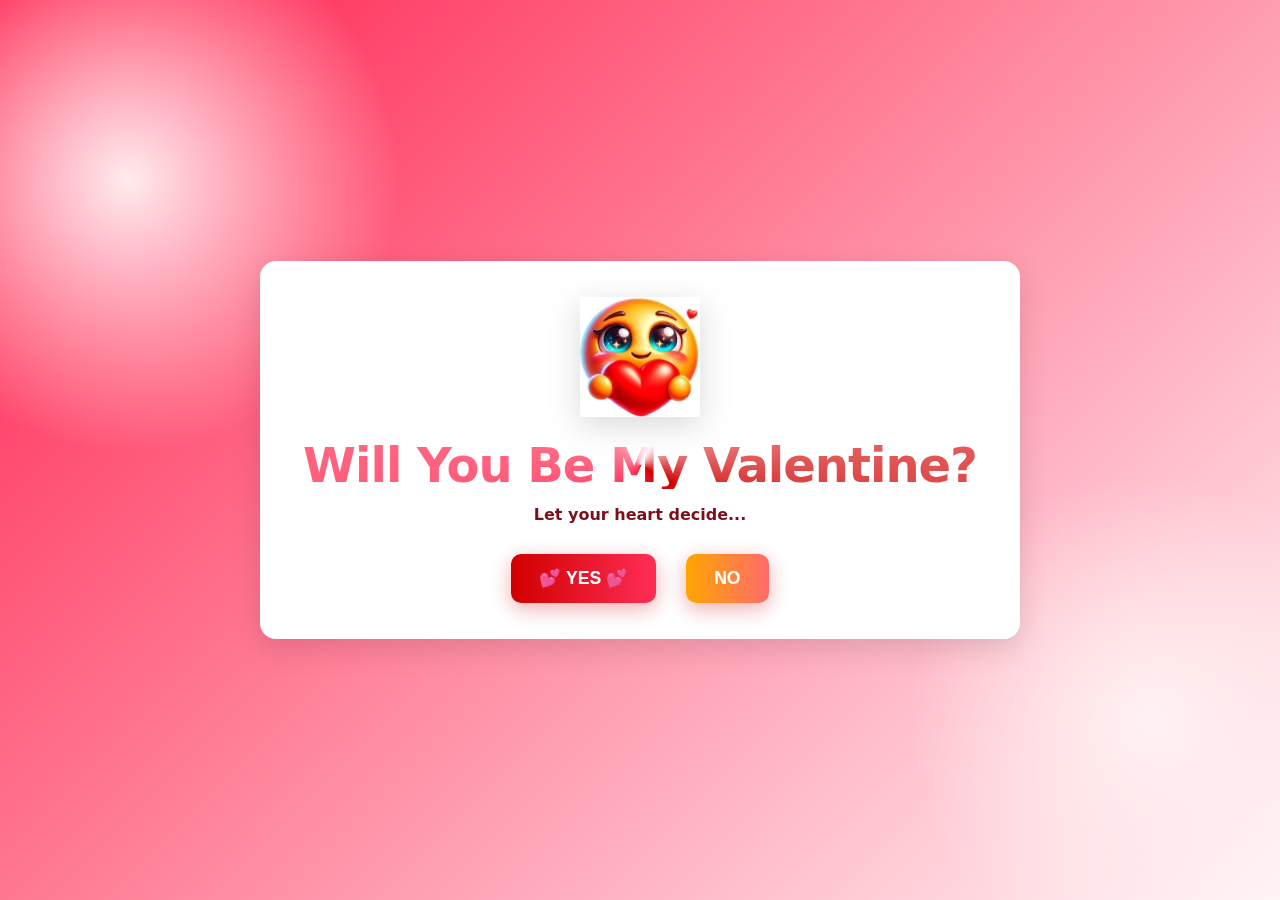
<file: index.html>
<!DOCTYPE html>
<html lang="en">
<head>
  <meta charset="UTF-8">
  <meta name="viewport" content="width=device-width, initial-scale=1.0">
  <title>Will You Be My Valentine?</title>
  <link rel="stylesheet" href="styles.css">
  <style>
    .button-group {
      display: flex;
      gap: 30px;
      justify-content: center;
      margin-top: 30px;
      align-items: center;
    }

    .yes-btn, .no-btn {
      background: linear-gradient(90deg, var(--accent1), var(--accent2));
      border: none;
      color: white;
      padding: 14px 28px;
      border-radius: 10px;
      font-size: 1.1rem;
      cursor: pointer;
      font-weight: 600;
      box-shadow: 0 6px 20px rgba(208, 0, 0, 0.32);
      transition: all 0.3s ease;
      position: relative;
    }

    .yes-btn:hover {
      transform: translateY(-4px) scale(1.08);
      box-shadow: 0 10px 30px rgba(208, 0, 0, 0.45);
    }

    .no-btn {
      background: linear-gradient(90deg, #ffa500, #ff6b6b);
      position: relative;
    }

    .no-btn:hover {
      transform: translate(
        calc(sin(var(--angle)) * 80px),
        calc(cos(var(--angle)) * 80px)
      );
      pointer-events: none;
    }

    .yes-btn.scaled {
      transform: scale(1.6);
      animation: pulse 0.5s ease-in-out;
    }

    @keyframes pulse {
      0%, 100% { transform: scale(1.6); }
      50% { transform: scale(1.7); }
    }

    .sub {
      margin: 16px 0 24px;
      color: #7b0f1a;
      font-weight: 600;
    }
     .title-emoji {
      width: 120px;
      height: 120px;
      margin: 0 auto 24px;
      display: block;
      animation: emoji-bounce 2s ease-in-out infinite;
      filter: drop-shadow(0 8px 16px rgba(0, 0, 0, 0.15));
    }

    @keyframes emoji-bounce {
      0%, 100% { transform: translateY(0); }
      50% { transform: translateY(-12px); }
    }
  </style>
</head>
<body>
  <main class="card">
    <img src="emoji.png" alt="Love emoji" class="title-emoji">
    <h1 class="headline">Will You Be My Valentine?</h1>
    <p class="sub">Let your heart decide...</p>
    
    <div class="button-group">
      <button class="yes-btn">💕 YES 💕</button>
      <button class="no-btn">NO</button>
    </div>
  </main>

  <script>
    const noBtn = document.querySelector('.no-btn');
    const yesBtn = document.querySelector('.yes-btn');
    
    noBtn.addEventListener('mouseenter', () => {
      const randomX = Math.random() * 160 - 80;
      const randomY = Math.random() * 160 - 80;
      noBtn.style.transform = `translate(${randomX}px, ${randomY}px)`;
      yesBtn.classList.add('scaled');
    });
    
    noBtn.addEventListener('mouseleave', () => {
      yesBtn.classList.remove('scaled');
    });
    
    yesBtn.addEventListener('click', () => {
      window.location.href = 'second.html';
    });
  </script>
</body>
</html>
</file>
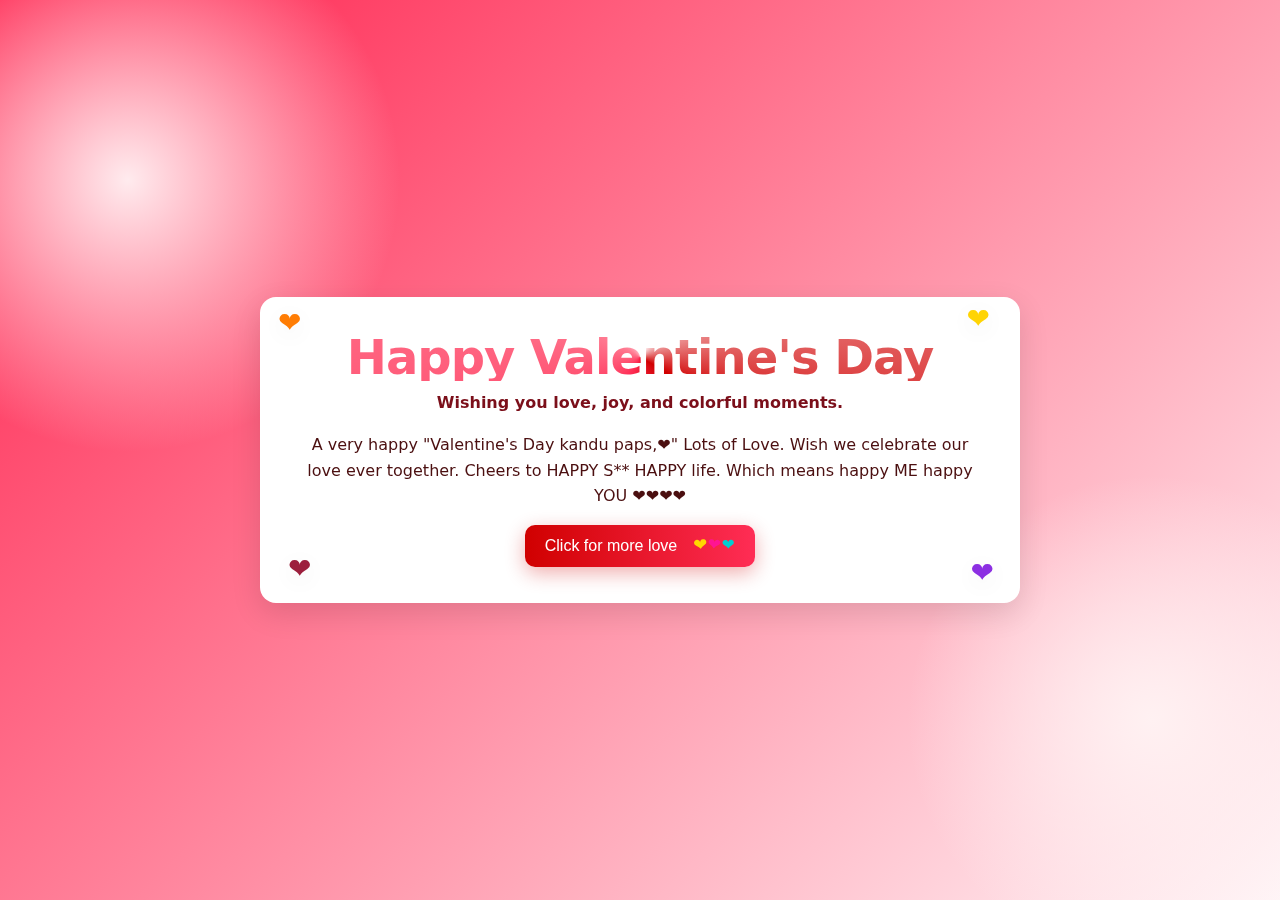
<file: second.html>
<!doctype html>
<html lang="en">
<head>
  <meta charset="utf-8">
  <meta name="viewport" content="width=device-width,initial-scale=1">
  <title>Happy Valentine's Day</title>
  <link rel="stylesheet" href="styles.css">
</head>
<body>
  <main class="card">
    <div class="decor-hearts" aria-hidden="true">
      <span class="heart dh1">❤</span>
      <span class="heart dh2">❤</span>
      <span class="heart dh3">❤</span>
      <span class="heart dh4">❤</span>
    </div>
    <h1 class="headline">Happy Valentine's Day</h1>
    <p class="sub">Wishing you love, joy, and colorful moments.</p>
    <p class="content">
      A very happy "Valentine's Day kandu paps,❤" Lots of Love. Wish we celebrate our love ever together. 
    Cheers to HAPPY S** HAPPY life. Which means happy ME happy YOU ❤❤❤❤</p>
    <button id="moreBtn" class="cta" aria-label="More love">
      <span class="btn-text">Click for more love</span>
      <span class="hearts" aria-hidden="true">
        <span class="heart h1">❤</span>
        <span class="heart h2">❤</span>
        <span class="heart h3">❤</span>
      </span>
    </button>
  </main>
  <script src="script.js"></script>
</body>
</html>
</file>
<file: styles.css>
:root{
  --bg1:#ff1f4b;
  --bg2:#fff5f7;
  --card:#ffffffff;
  --accent1:#d00000;
  --accent2:#ff2d55;
}
*{box-sizing:border-box}
html,body{height:100%;margin:0;font-family:Inter,Segoe UI,system-ui,Arial;color:#333}
body{
  background: radial-gradient(circle at 10% 20%, #ffebee 0%, transparent 20%),
              radial-gradient(circle at 90% 80%, #fff1f2 0%, transparent 18%),
              linear-gradient(135deg,var(--bg1),var(--bg2));
  display:flex;align-items:center;justify-content:center;padding:40px;
}
.card{
  width:100%;max-width:760px;background:var(--card);padding:36px;border-radius:16px;box-shadow:0 10px 30px rgba(0,0,0,0.12);text-align:center;
  backdrop-filter: blur(6px);
}

/* decorative hearts inside the card */
.card{position:relative;overflow:visible}
.card > *{position:relative;z-index:1}
.decor-hearts{position:absolute;inset:0;pointer-events:none;z-index:0}
/* decorative hearts reuse the .heart base so they match the button glyphs */
.decor-hearts .heart{position:absolute;font-size:28px;opacity:0.98;filter:drop-shadow(0 6px 14px rgba(0,0,0,0.10));transform-origin:center;transition:transform .3s}
.dh1{top:12px;left:18px;color:#ff7b00;font-size:34px;animation:float1 6s ease-in-out infinite}
.dh2{top:8px;right:30px;color:#ffd400;font-size:30px;animation:float2 5.5s ease-in-out infinite}
.dh3{bottom:20px;left:28px;color:#9b1b3a;font-size:38px;animation:float3 6.5s ease-in-out infinite}
.dh4{bottom:16px;right:26px;color:#8a2be2;font-size:26px;animation:float4 5.8s ease-in-out infinite}
.dh5{top:44%;left:50%;transform:translate(-50%,-50%);color:#00b4d8;font-size:32px;animation:float5 6.2s ease-in-out infinite}

@keyframes float1{0%{transform:translateY(0)}50%{transform:translateY(-8px) rotate(-6deg)}100%{transform:translateY(0)}}
@keyframes float2{0%{transform:translateY(0)}50%{transform:translateY(-6px) rotate(4deg)}100%{transform:translateY(0)}}
@keyframes float3{0%{transform:translateY(0)}50%{transform:translateY(-10px) rotate(3deg)}100%{transform:translateY(0)}}
@keyframes float4{0%{transform:translateY(0)}50%{transform:translateY(-5px) rotate(-3deg)}100%{transform:translateY(0)}}
@keyframes float5{0%{transform:translateY(0)}50%{transform:translateY(-7px) rotate(2deg)}100%{transform:translateY(0)}}

/* button hearts use vibrant colors distinct from each other and background */
.heart.h1{color:#FFD700;transform:rotate(-6deg) scale(1)}
.heart.h2{color:#FF1493;transform:rotate(6deg) scale(0.95)}
.heart.h3{color:#00CED1;transform:rotate(-2deg) scale(0.92)}
.headline{
  font-size:3rem;margin:0 0 12px;font-weight:800;line-height:1;letter-spacing:-1px;
  background: conic-gradient(from 120deg,#d00000,#ff2d55,#ff7b92,#fff5f7,#d00000);
  -webkit-background-clip:text;background-clip:text;color:transparent;
  animation: shimmer 6s linear infinite;
}
.headline.small{font-size:1.4rem}
.sub{margin:0 0 20px;color:#7b0f1a;font-weight:600}
.cta{background:linear-gradient(90deg,var(--accent1),var(--accent2));border:none;color:white;padding:12px 20px;border-radius:10px;font-size:1rem;cursor:pointer;box-shadow:0 6px 20px rgba(208,0,0,0.32)}
.cta:hover{transform:translateY(-3px);transition:transform .18s}
.cta:focus{outline:3px solid rgba(208,0,0,0.12);outline-offset:3px}
.cta{position:relative;display:inline-flex;align-items:center;gap:10px}
.hearts{display:inline-flex;align-items:center;margin-left:6px}
.heart{display:inline-block;font-size:1.05rem;line-height:1;transform-origin:center;transition:transform .18s}
.heart.h1{color:#FFD700;transform:rotate(-6deg) scale(1)}
.heart.h2{color:#FF1493;transform:rotate(6deg) scale(0.95)}
.heart.h3{color:#00CED1;transform:rotate(-2deg) scale(0.92)}
.cta.active .heart.h1{animation:pop1 .6s cubic-bezier(.2,.9,.2,1)}
.cta.active .heart.h2{animation:pop2 .64s cubic-bezier(.2,.9,.2,1)}
.cta.active .heart.h3{animation:pop3 .68s cubic-bezier(.2,.9,.2,1)}
@keyframes pop1{0%{transform:scale(1) rotate(-6deg)}40%{transform:scale(1.5) rotate(-6deg)}60%{transform:scale(1.2) rotate(-6deg)}100%{transform:scale(1) rotate(-6deg)}}
@keyframes pop2{0%{transform:scale(0.95) rotate(6deg)}45%{transform:scale(1.6) rotate(6deg)}65%{transform:scale(1.15) rotate(6deg)}100%{transform:scale(0.95) rotate(6deg)}}
@keyframes pop3{0%{transform:scale(0.92) rotate(-2deg)}50%{transform:scale(1.4) rotate(-2deg)}70%{transform:scale(1.05) rotate(-2deg)}100%{transform:scale(0.92) rotate(-2deg)}}
.cta-link{display:inline-block;margin-top:18px;padding:10px 18px;background:#fff;border-radius:10px;text-decoration:none;color:var(--accent1);box-shadow:0 6px 18px rgba(0,0,0,0.06)}
.content{color:#4b0f10;line-height:1.6}
@keyframes shimmer{0%{filter:hue-rotate(0deg)}50%{filter:hue-rotate(40deg)}100%{filter:hue-rotate(0deg)}}
@media (max-width:520px){.headline{font-size:2rem}.card{padding:24px}}

/* Small inline rose image */
.inline-rose {
  width: 16px;
  height: auto;
  vertical-align: middle;
  margin-left: 6px;
}
</file>
